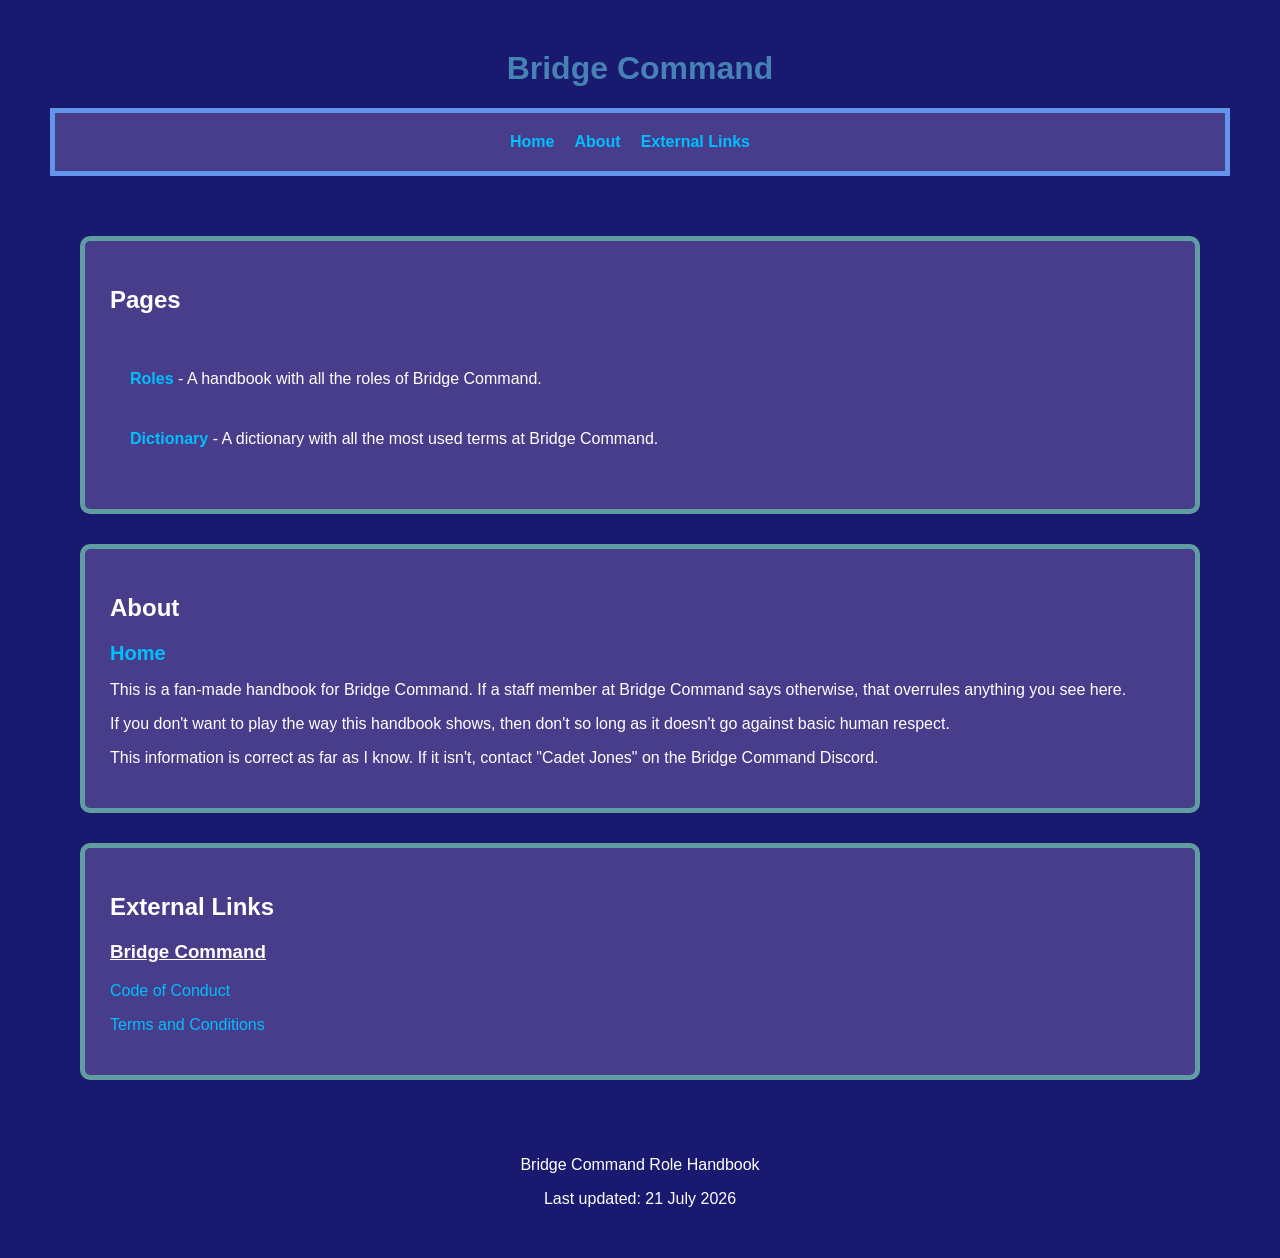
<file: index.html>
<!DOCTYPE html>
<html lang="en">
  <head>
	  <link rel="stylesheet" href="style.css">
	  <script src="script.js" defer></script>
	  <meta charset="UTF-8">
	  <meta name="viewport" content="width=device-width, initial-scale=1.0">
	  <link href="https://fonts.googleapis.com/css2?family=Exo+2&display=swap">
	  <title>Home | Bridge Command Handbook</title>
	  <link rel="icon" href="images/bc-ident.png" type="image/png">
	</head>

  <body>
	  <a href="#main-content" class="skip-link">Skip to main content</a>

	  <header id="home">
		  <h1>Bridge Command</h1>
	  </header>
	  
	<div class="nav">
		<nav class="general">
			<a href="#home"><strong>Home</strong></a>
			<a href="#about"><strong>About</strong></a>
			<a href="#links"><strong>External Links</strong></a>
		</nav>
	</div>

	<main>
		<section id="links" class="general-card">
			<h2>Pages</h2>
			<nav class="pages">
				<p><a href="role-handbook.html"><strong>Roles</strong></a> - A handbook with all the roles of Bridge Command.</p>
				<p><a href="dictionary.html"><strong>Dictionary</strong></a> - A dictionary with all the most used terms at Bridge Command.</p>
			</nav>
			</section>

		<section id="about" class="general-card">
			<h2>About</h2>
				<a href="#home" class="home-button"><strong>Home</strong></a>
				<p>This is a fan-made handbook for Bridge Command. If a staff member at Bridge Command says otherwise, that overrules anything you see here.</p>
				<p>If you don't want to play the way this handbook shows, then don't so long as it doesn't go against basic human respect.</p>
				<p>This information is correct as far as I know. If it isn't, contact "Cadet Jones" on the Bridge Command Discord.</p>
			</section>

		<section id="links" class="general-card">
			<h2>External Links</h2>
				<h3>Bridge Command</h3>
					<p><a href="https://bridgecommand.space/code-of-conduct/">Code of Conduct</a></p>
					<p><a href="https://bridgecommand.space/tcs/">Terms and Conditions</a></p>
			</section>
	</main>
	<footer>
		<p>Bridge Command Role Handbook</p>
		<p>Last updated: 21 July 2026</p>
		</footer>
		</body>
    
</html>
</file>
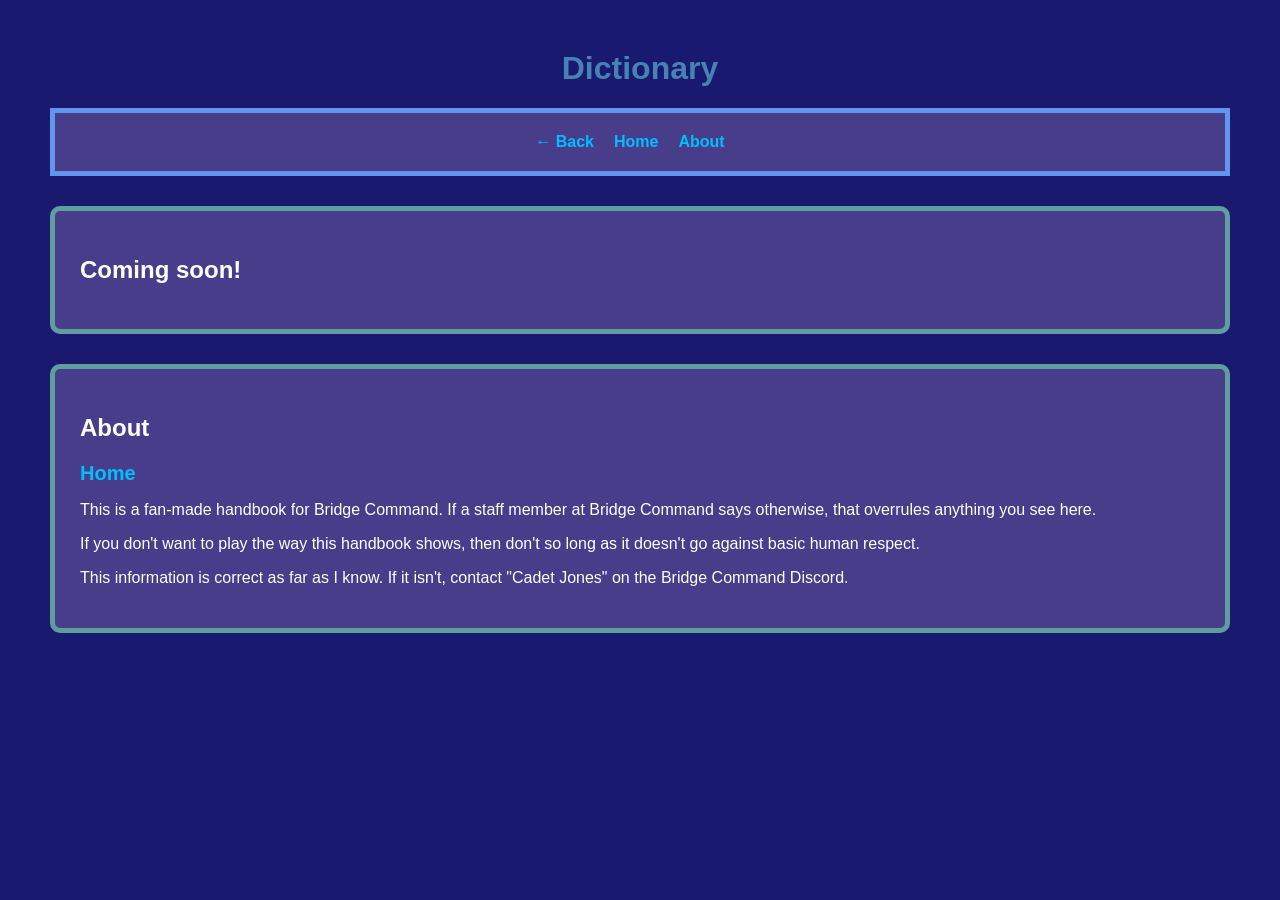
<file: dictionary.html>
<!DOCTYPE html>
<html lang="en">

<head>
	<link rel="stylesheet" href="style.css">
	<script src="script.js" defer></script>
	<meta charset="UTF-8">
	<meta name="viewport" content="width=device-width, initial-scale=1.0">
	<link href="https://fonts.googleapis.com/css2?family=Exo+2&display=swap">
	<title>Dictionary | Bridge Command Handbook</title>
	<link rel="icon" href="images/bc-ident.png" type="image/png">
</head>

<body>
	<a href="#main-content" class="skip-link">Skip to main content</a>

	<header id="home">
		<h1>Dictionary</h1>
    </header>
			
	<div class="nav">

		<nav class="general">
			<a href="index.html"><strong>← Back</strong></a>
			<a href="#home"><strong>Home</strong></a>
			<a href="#about"><strong>About</strong></a>
			</nav>
</div>
    
    <section id="comingsoon" class="general-card">
      <h2>Coming soon!</h2>
    </section>
				
	<section id="about" class="general-card">
		<h2>About</h2>
			<a href="#home" class="home-button"><strong>Home</strong></a>
			<p>This is a fan-made handbook for Bridge Command. If a staff member at Bridge Command says otherwise, that overrules anything you see here.</p>
			<p>If you don't want to play the way this handbook shows, then don't so long as it doesn't go against basic human respect.</p>
			<p>This information is correct as far as I know. If it isn't, contact "Cadet Jones" on the Bridge Command Discord.</p>
		</section>

</body>
</html>
</file>
<file: style.css>
:root {
	--background: midnightblue;
	--text: white;
	--header: steelblue;
	--link: deepskyblue;
	--link-hover: cyan;
	--card: darkslateblue;
	--nav: cornflowerblue;

	--command: gray;
	--operations: red;
	--science: blue;
	--engineering: gold;
	--shuttle: lightgreen;
	--about: cadetblue;

}

html {
	@media (prefers-reduced-motion: no-preference) {
		scroll-behavior: smooth;
	}
}

body {
	background-color: var(--background);
	color: var(--text);
	font-family: "Exo 2", sans-serif;
	margin: 50px;
}

main {
	padding: 30px;
}

header {
	text-align: center;
	color: var(--header);
}

footer {
	text-align: center;
}

a {
	color: var(--link);
	text-decoration: none;
}

a:hover {
	color: var(--link-hover);
	text-decoration: underline;
}

a:focus-visible {
	outline: 2px solid var(--link);
	outline-offset: 4px;
}

.skip-link {
	position: absolute;
	top: -40px;
	left: 0;
	padding: 8px 16px;
	background: var(--nav);
	color: var(--text);
	z-index: 100;
	transition: top 0.2s;
}

.skip-link:focus {
	top: 0;
}

.nav {
	border: 5px solid var(--nav);
}

nav {
	display: grid;
	gap: 10px;
	padding: 20px;
	background-color: var(--card);
}

nav.general {
	grid-template-columns: repeat(4, auto);
	justify-content: center;
	gap: 20px;
	padding: 20px;
	align-items: center
}

@media (max-width: 900px) {
	nav.general {
		grid-template-columns: repeat(2, 1fr);
	}
}

@media (max-width: 500px) {
	nav.general {
		grid-template-columns: repeat(2, 1fr);
	}
}

.home-button {
	font-size: 1.25em;
}

img.role-icon {
	height: 2em;
	width: auto;
	vertical-align: middle;
}

img.subteam-icon {
	height: 3.5em;
	width: auto;
	vertical-align: middle;
}

img.shuttle-subteam-icon {
	height: 3em;
}

.command {
	border-left: 10px solid var(--command);
	padding: 10px;
}

.operations {
	border-left: 10px solid var(--operations);
	padding: 10px;
}

.science {
	border-left: 10px solid var(--science);
	padding: 10px;
}

.engineering {
	border-left: 10px solid var(--engineering);
	padding: 10px;
}

.shuttle {
	border-left: 10px solid var(--shuttle);
	padding: 10px;
}

.about {
	border-left: 10px solid var(--about);
	padding: 10px;
}

section {
	background-color: var(--card);
	padding: 25px;
	margin: 30px 0;
	border-radius: 10px;
}

details {
	width: 150px;
	background: var(--card);
	border-radius: 8px;
	color: var(--link);
	position: relative;
}

summary {
	padding: 10px;
	cursor: pointer;
	list-style: none;
}

details a {
	display: block;
	padding: 10px;
	text-decoration: none;
}

details a:hover {
	background: cornflowerblue;
}

.dropdown-menu {
	position: absolute;
	z-index: 10;
	width: 200px;
	background: var(--card);
	border: 5px solid var(--link);
}

summary:focus-visible {
	outline: 2px solid var(--link);
	outline-offset: 4px;
}

.general-card {
	border: 5px solid var(--about)
}

h3, h4 {
	text-decoration: underline;
}
</file>
